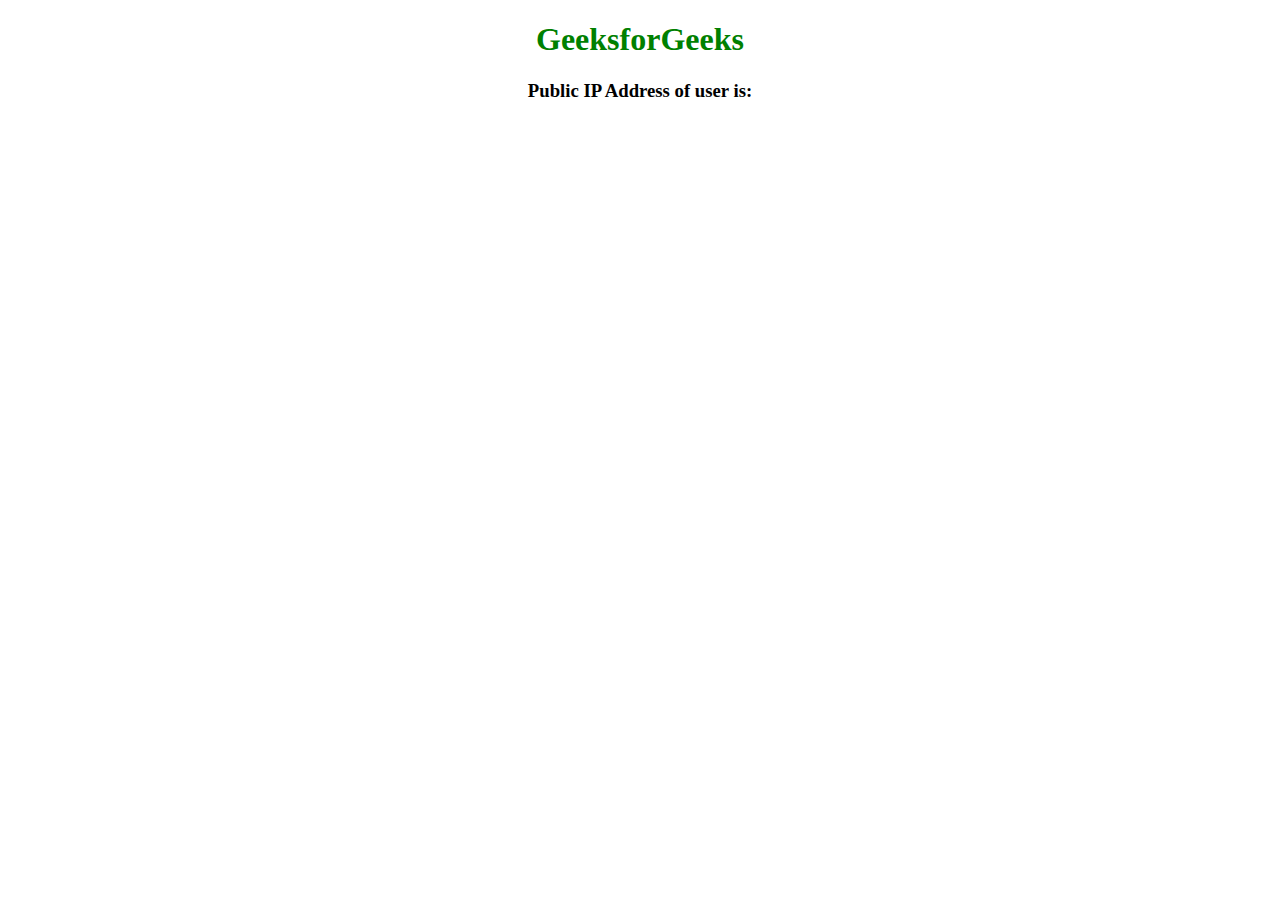
<file: v1/lmao.html>
<!DOCTYPE html>
<html>

<head>
	<title>Getting Clients IP</title>
	<style>
	p, h1 {
		color: green;
	}
	</style>

	<script src=
"https://ajax.googleapis.com/ajax/libs/jquery/3.2.1/jquery.min.js">
	</script>
	
	<script>
	
	/* Add "https://api.ipify.org?format=json" statement
			this will communicate with the ipify servers in
			order to retrieve the IP address $.getJSON will
			load JSON-encoded data from the server using a
			GET HTTP request */
				
	$.getJSON("https://api.ipify.org?format=json", function(data) {
		
		// Setting text of element P with id gfg
		$("#gfg").html(data.ip);
	})
	</script>
</head>

<body>
	<center>
		<h1>GeeksforGeeks</h1>
		<h3>Public IP Address of user is:</h3>
		<p id="gfg"></p>

	</center>
</body>

</html>
</file>
